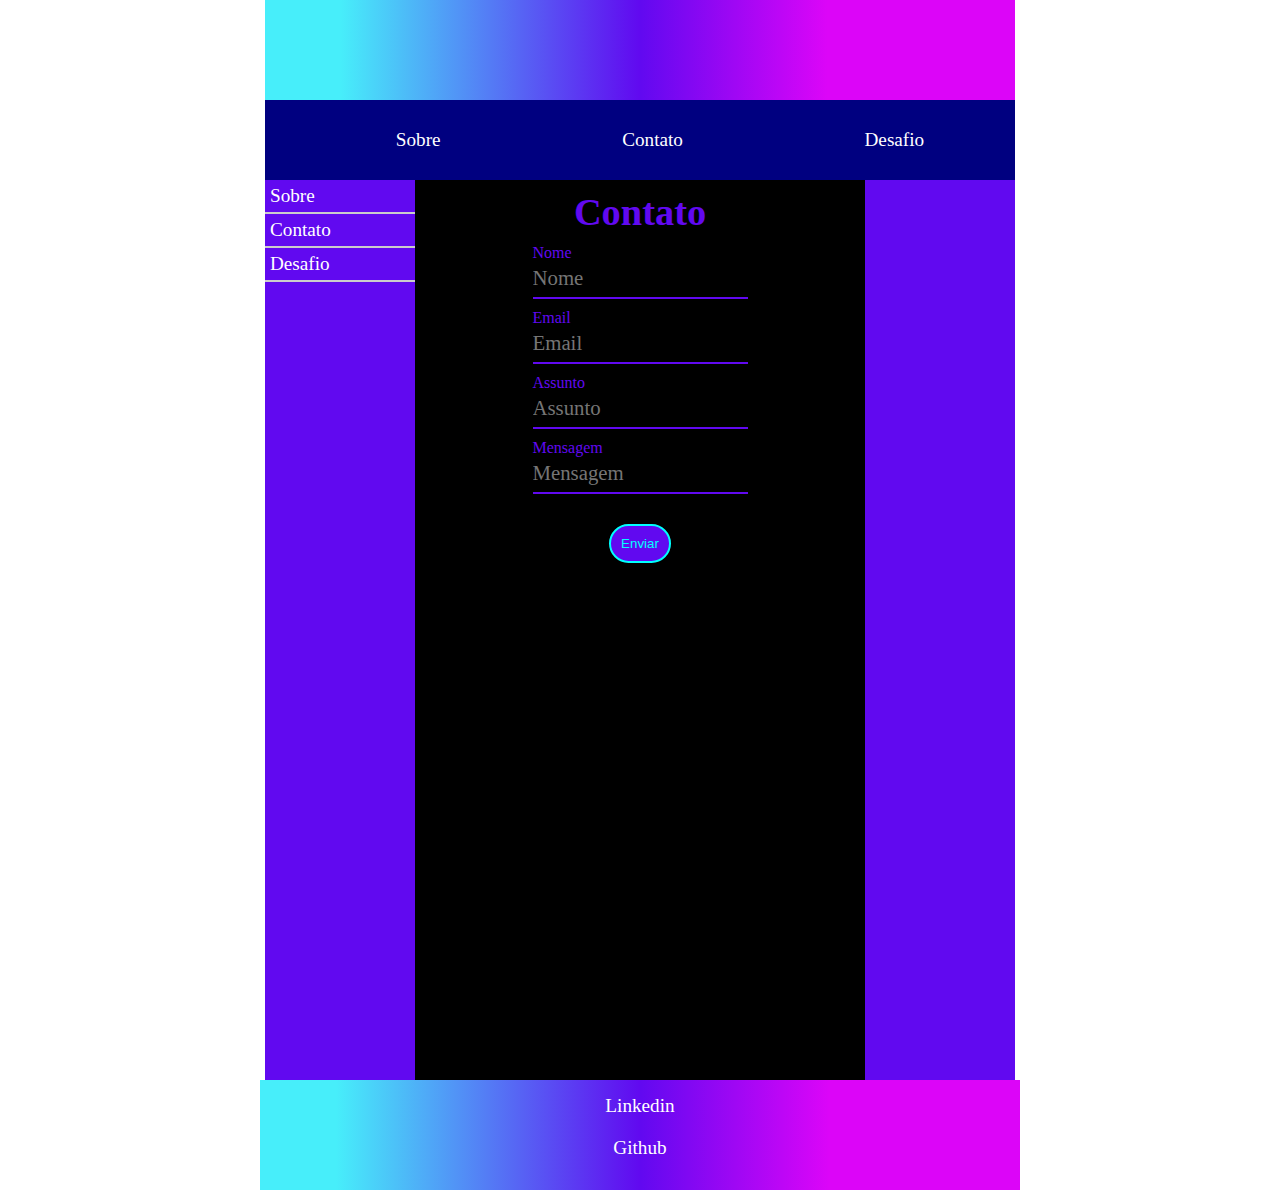
<file: ex2/index.html>
<!DOCTYPE html>
<html lang="en">
<head>
    <meta charset="UTF-8">
    <meta http-equiv="X-UA-Compatible" content="IE=edge">
    <meta name="viewport" content="width=device-width, initial-scale=1.0">
    <title>Contato</title>
    <link href="style.css" rel="stylesheet">
</head>
<body>
    <header>
        
    </header>
    <main>
        <div class="menu">
            <nav>
                <ul class="navbar">
                   
                    <li><a href="sobre.html">Sobre</a></li>
                    <li><a href="index.html">Contato</a></li>
                    <li><a href="desafio.html">Desafio</a></li>
                  </ul>
            </nav>
        </div>
        <div class="conteudo">
            <div class="menu-direita">
                <ul class="navbar-direita">
                    
                  
                    <li><a href="sobre.html">Sobre</a></li>
                    <li><a href="index.html">Contato</a></li>
                    <li><a href="#">Desafio</a></li>
                  </ul>
            </div>
            <div class="centro">
                <form>
                    <div class="form" id="contato-section">
                        <div class="contact"><h1>Contato</h1></div>
                        <div class="form__group field">
              <input type="input"  class="form__field" placeholder="Nome" name="name" id='name' required />
              <label for="name" class="form__label">Nome</label>
            </div>
               
            <div class="form__group field">
              <input type="input" class="form__field" placeholder="Email" name="name" id='name' required />
              <label for="name" class="form__label">Email</label>
            </div>
               
            <div class="form__group field">
              <input type="input" class="form__field" placeholder="Assunto" name="name" id='name' required />
              <label for="name" class="form__label">Assunto</label>
            </div>
               
            <div class="form__group field">
              <input type="input" class="form__field" placeholder="Mensagem" name="name" id='name' required />
              <label for="name" class="form__label">Mensagem</label>
            </div>
            <div class="btn">
                <button class="btn-enviar" type='submit'>Enviar</button>
            </div>
                       
                    </div>
                    
                </form>
            </div>
            <div class="menu-esquerda"></div>
        </div>
    </main>
    <footer>
        <a href = "https://www.linkedin.com/in/vivian-de-lima-sanches-4a4955122/">Linkedin</a>
        <a href = "https://github.com/Viviansol">Github</a>
      </footer>
</body>
</html>
</file>
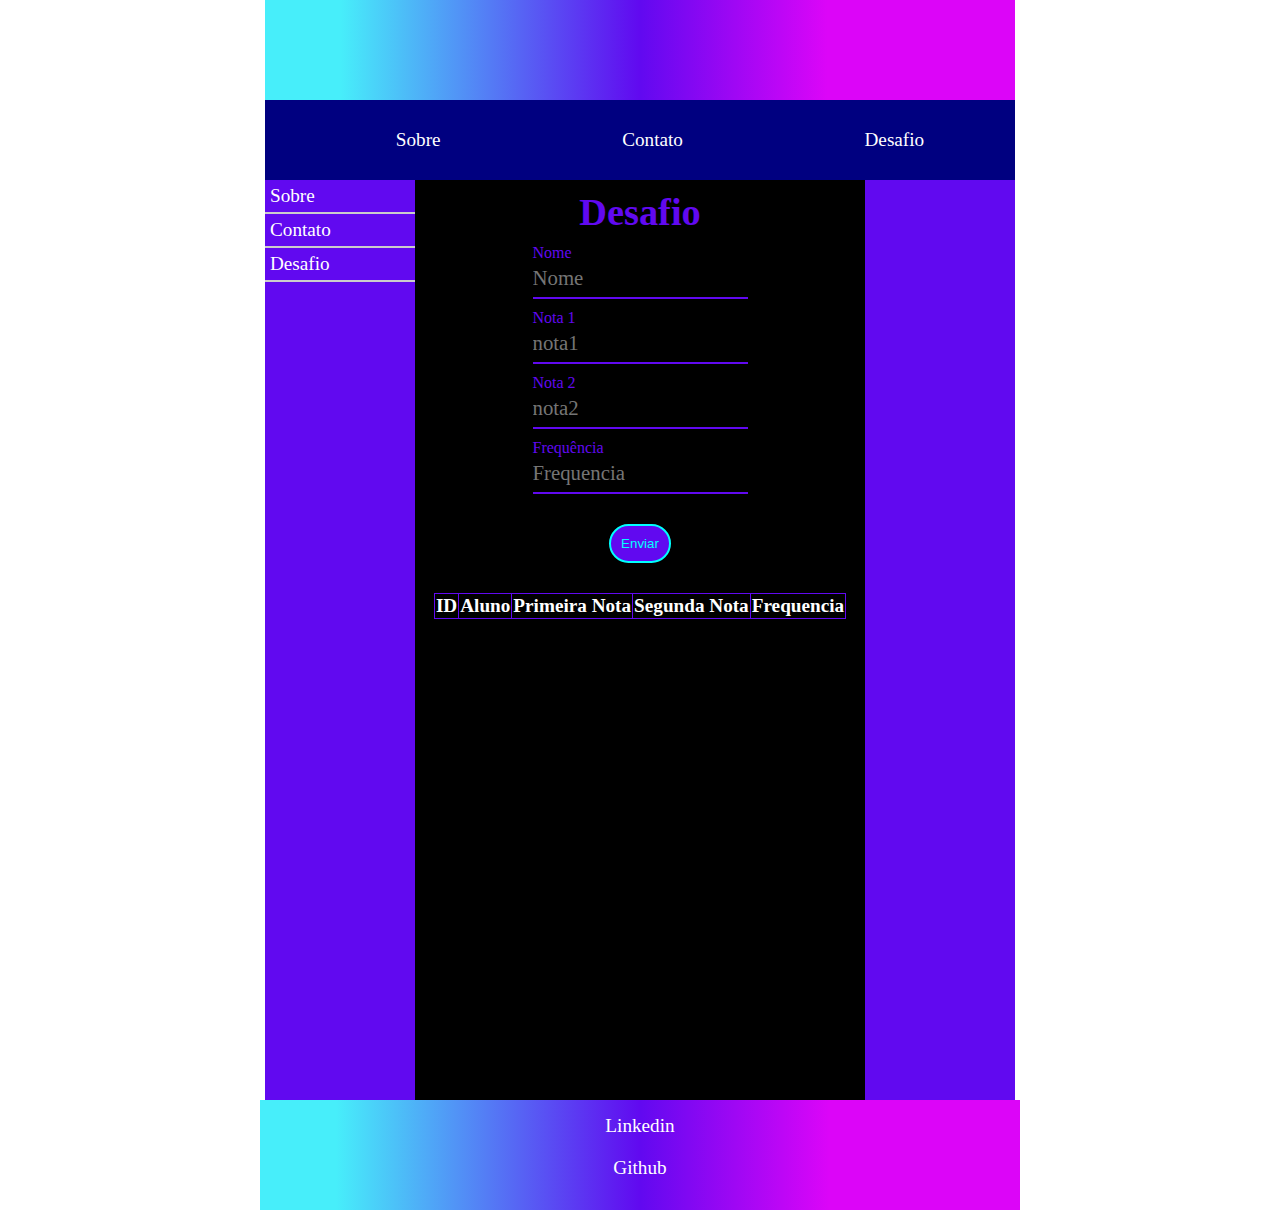
<file: ex2/desafio.html>
<!DOCTYPE html>
<html lang="en">

<head>
  <meta charset="UTF-8">
  <meta http-equiv="X-UA-Compatible" content="IE=edge">
  <meta name="viewport" content="width=device-width, initial-scale=1.0">
  <title>Desafio</title>
  <link href="desafio.css" rel="stylesheet">
  <script src="desafio.js"></script>
</head>

<body>
  <header>

  </header>
  <main>
    <div class="menu">
      <nav>
        <ul class="navbar">

          <li><a href="sobre.html">Sobre</a></li>
          <li><a href="index.html">Contato</a></li>
          <li><a href="#">Desafio</a></li>
        </ul>
      </nav>
    </div>
    <div class="conteudo">
      <div class="menu-direita">
        <ul class="navbar-direita">


          <li><a href="#">Sobre</a></li>
          <li><a href="index.html">Contato</a></li>
          <li><a href="#">Desafio</a></li>
        </ul>
      </div>
      <div class="centro">

        <div class="form" id="desafio-section">
          <div class="titulo">
            <h1>Desafio</h1>
          </div>
          <div class="form__group field">
            <input type="text" class="form__field" placeholder="Nome" id='name'  />
            <label for="name" class="form__label">Nome</label>
          </div>

          <div class="form__group field">
            <input type="text" class="form__field" placeholder="nota1" id='nota1'  />
            <label for="name" class="form__label">Nota 1</label>
          </div>

          <div class="form__group field">
            <input type="text" class="form__field" placeholder="nota2" id='nota2'  />
            <label for="name" class="form__label">Nota 2</label>
          </div>


          <div class="form__group field">
            <input type="text" class="form__field" placeholder="Frequencia" id='frequencia' />
            <label for="name" class="form__label">Frequência</label>
          </div>
          <div class="btn">
            <button class="btn-enviar" onclick="aluno.salvarAluno()">Enviar</button>

          </div>

          <div class="tabelaAlunos">
            <table border=1>
              <thead>
                <th>ID</th>
                <th>Aluno</th>
                <th>Primeira Nota</th>
                <th>Segunda Nota</th>
                <th>Frequencia</th>
                
              
              </thead>
              <tbody id="tbody"></tbody>
            </table>
          </div>

        </div>

      </div>
      <div class="menu-esquerda"></div>


    </div>



  </main>
  <footer>
    <a href = "https://www.linkedin.com/in/vivian-de-lima-sanches-4a4955122/">Linkedin</a>
    <a href = "https://github.com/Viviansol">Github</a>
  </footer>

</body>

</html>
</file>
<file: ex2/style.css>
:root{
    --primary-violet: rgb(97, 9, 240);
}

*{
    margin-bottom: 0;
    margin-top: 0;
    
    margin-left: auto;
    margin-right: auto;
}
header{
    width: 750px;
    height: 100px;
    background: linear-gradient(to right,rgb(71, 238, 250) 10%, var(--primary-violet) 50%, rgb(220, 5, 248) 75%);
}
.navbar{
    width: 710px;
    height: 80px;
    display: flex;
    flex-direction: row;
    
    align-items: center;
    list-style-type: none;
    background-color: navy;
    

}


.conteudo{
    height: 100vh;
    display: flex;
    flex: row;
}

.navbar li a {
    
    color: white;
    text-decoration: none;
}

.navbar li a:hover{
    border-bottom: 0.1875rem solid white; 
}

main{
    
    display: flex;
    flex-direction: column;
}

.menu-direita{
    width:150px;
    
    background-color: var(--primary-violet);
}

ul.navbar-direita{

	list-style: none;
	padding: 0;
	width: 100%;
}

ul.navbar-direita li {
	padding: 5px;
	border-bottom: 2px solid #CCC;
    border-collapse: collapse;
}
.centro{
    width: 450px;
    
    background-color: black;
    color: white;
}



.menu-esquerda{
    width: 150px;
    
    background-color: var(--primary-violet);
}

footer{
    width: 750px;
    height: 100px;
    background: linear-gradient(to right,rgb(71, 238, 250) 10%, var(--primary-violet) 50%, rgb(220, 5, 248) 75%);
}

.navbar-direita{
   
    list-style-type: none;
}

.navbar-direita li a {
   
    color: white;
    text-decoration: none;
}

.navbar-direita li:hover{
    background-color: violet;
}

.form{
    color:var(--primary-violet);
    padding: 10px;
  height: 100vh;
  z-index: 3;
}

.form h1{
    display: flex;
    justify-content: center;
}

.form__group {
    position: relative;
    padding: 15px 0 0;
    margin-top: 10px;
    width: 50%;
  }

  .form__field {
    font-family: inherit;
    width: 100%;
    border: 0;
    border-bottom: 2px solid var(--primary-violet);
    outline: 0;
    font-size: 1.3rem;
    color: white;
    padding: 7px 0;
    background: transparent;
    transition: border-color 0.2s;

  }

  .form__field:hover{
      color: transparent;
  }
  
  .form__label {
    position: absolute;
    top: 0;
    display: block;
    transition: 0.2s;
    font-size: 1rem;
    color: rgb(97, 9, 240);
  }

  .form__field:focus {
   
    padding-bottom: 6px;  
    font-weight: 700;
    border-width: 3px;

  }
  
  body {
    font-family: 'Roboto Condensed'; 
    display: flex;
    flex-direction: column;
    justify-content: center;
    align-items: center;
    min-height: 100vh;
    font-size: 1.2rem;
    
  }
  
  .contact{
    display: flex;
    flex-direction: row;
    
    justify-content: center;
    color: rgb(97, 9, 240);
  }
  .btn{
    display: flex;
    flex-direction: row;
    justify-content: center;
  }
  .btn-enviar{

    margin: 30px;
    padding: 10px;
    background-color: rgb(97, 9, 240);
    color:cyan;
    border: 2px solid cyan;
    border-radius: 20px;
  }
  
  .btn-enviar:hover{
    transform: scale(1.1);
    transition: all 0.5s;
  }

  footer{
    display: flex;
    flex-direction: column;
    padding: 5px;
  }
  
  footer a {
    padding: 10px;
    color: white;
    text-decoration: none;
  }
  
  footer a:hover{
    color:rgb(71, 238, 250)
  }
</file>
<file: ex2/desafio.css>
:root{
    --primary-violet: rgb(97, 9, 240);
}

*{

  
    margin-bottom: 0;
    margin-top: 0;
    
    margin-left: auto;
    margin-right: auto;
}
header{
    width: 750px;
    height: 100px;
    background: linear-gradient(to right,rgb(71, 238, 250) 10%, var(--primary-violet) 50%, rgb(220, 5, 248) 75%);
}
.navbar{
    width: 710px;
    height: 80px;
    display: flex;
    flex-direction: row;
    
    align-items: center;
    list-style-type: none;
    background-color: navy;
    

}


.conteudo{
    min-height: 100vh;
    display: flex;
    flex: row;
}

.navbar li a {
    
    color: white;
    text-decoration: none;
}

.navbar li a:hover{
    border-bottom: 0.1875rem solid white; 
}

main{
    
    display: flex;
    flex-direction: column;
}

.menu-direita{
    width:150px;
    
    background-color: var(--primary-violet);
}

ul.navbar-direita{

	list-style: none;
	padding: 0;
	width: 100%;
}

ul.navbar-direita li {
	padding: 5px;
	border-bottom: 2px solid #CCC;
    border-collapse: collapse;
}
.centro{
    width: 450px;
    
    background-color: black;
    color: white;
}



.menu-esquerda{
    width: 150px;
    
    background-color: var(--primary-violet);
}

footer{
    width: 750px;
    height: 100px;
    background: linear-gradient(to right,rgb(71, 238, 250) 10%, var(--primary-violet) 50%, rgb(220, 5, 248) 75%);
}

.navbar-direita{
   
    list-style-type: none;
}

.navbar-direita li a {
   
    color: white;
    text-decoration: none;
}

.navbar-direita li:hover{
    background-color: violet;
}

.form{
    color:var(--primary-violet);
    padding: 10px;
  height: 100vh;
  z-index: 3;
}

.form h1{
    display: flex;
    justify-content: center;
}

.form__group {
    position: relative;
    padding: 15px 0 0;
    margin-top: 10px;
    width: 50%;
  }

  .form__field {
    font-family: inherit;
    width: 100%;
    border: 0;
    border-bottom: 2px solid var(--primary-violet);
    outline: 0;
    font-size: 1.3rem;
    color: white;
    padding: 7px 0;
    background: transparent;
    transition: border-color 0.2s;

  }

  .form__field:hover{
      color: transparent;
  }
  
  .form__label {
    position: absolute;
    top: 0;
    display: block;
    transition: 0.2s;
    font-size: 1rem;
    color: rgb(97, 9, 240);
  }

  .form__field:focus {
   
    padding-bottom: 6px;  
    font-weight: 700;
    border-width: 3px;

  }
  
  body {
    font-family: 'Roboto Condensed'; 
    display: flex;
    flex-direction: column;
    justify-content: center;
    align-items: center;
    min-height: 100vh;
    font-size: 1.2rem;
    
  }
  
  .contact{
    display: flex;
    flex-direction: row;
    
    justify-content: center;
    color: rgb(97, 9, 240);
  }
  .btn{
    display: flex;
    flex-direction: row;
    justify-content: center;
  }
  .btn-enviar{

    margin: 30px;
    padding: 10px;
    background-color: rgb(97, 9, 240);
    color:cyan;
    border: 2px solid cyan;
    border-radius: 20px;
  }
  
  .btn-enviar:hover{
    transform: scale(1.1);
    transition: all 0.5s;
  }
.AlunosCadastrados{
  margin-top:15px;
}

table{
  border-collapse: collapse;
  border: 1px solid  rgb(97, 9, 240);
}

table th{
  background-color: black;
  color: white;
}


footer{
  display: flex;
  flex-direction: column;
  padding: 5px;
}

footer a {
  padding: 10px;
  color: white;
  text-decoration: none;
}

footer a:hover{
  color:rgb(71, 238, 250)
}
</file>
